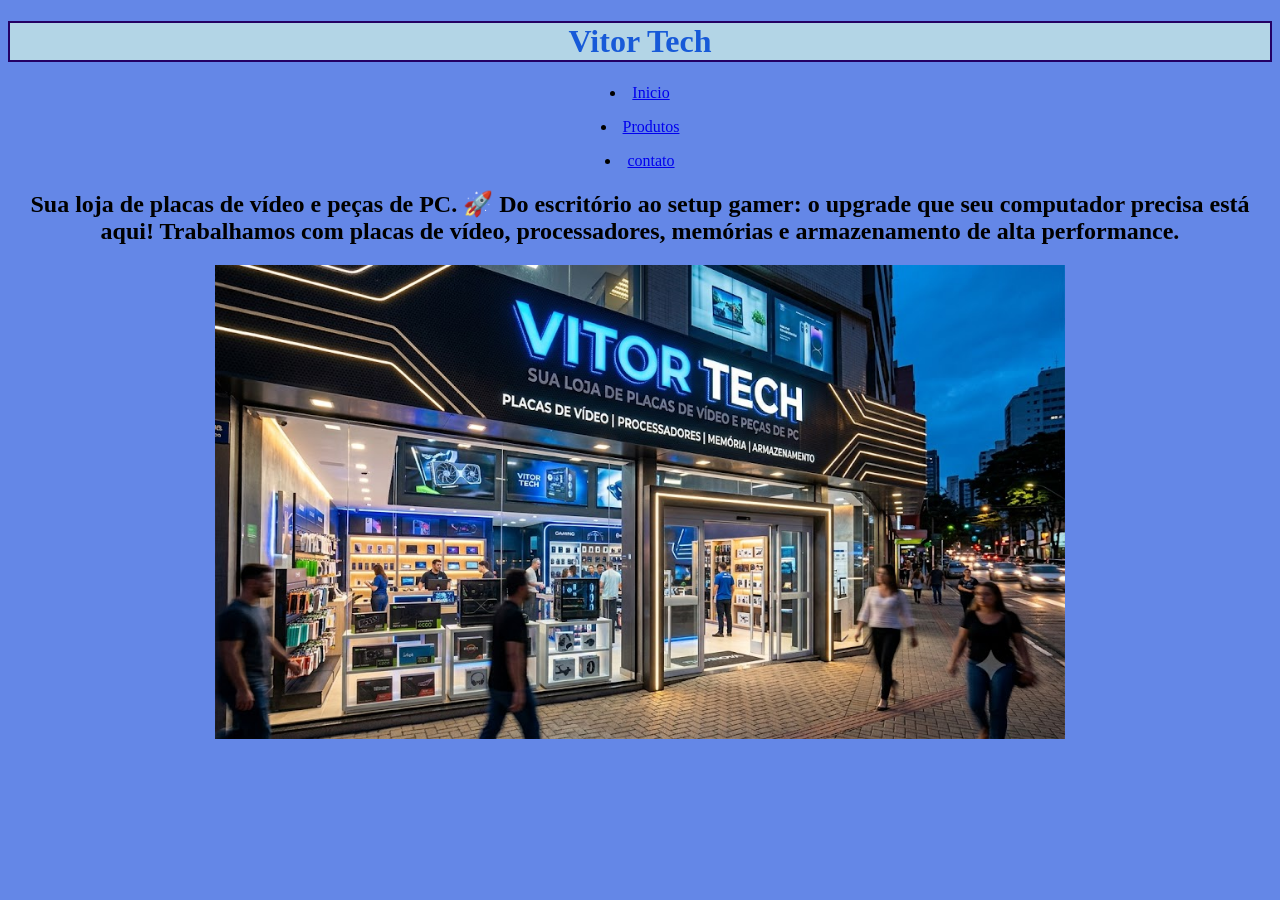
<file: vendas web site vitorrodrigueszanco/index.html>
<!DOCTYPE html>
<html lang="pt-br">
<head>
    <meta charset="UTF-8">
    <meta name="viewport" content="width=device-width, initial-scale=1.0">
    <title>Loja Vitor Tech</title>
</head>
<body>
    <!--essa linha é o meu titulo tem o nome da loja e o codigo<h1 style="color: #1f8dd6; é para colocar o titulo em cor azul -->
<center><h1>Vitor Tech</h1></center>
<nav>
    <heder>
<!--aqui é o codigo para ligar o html para o css -->
  <link rel="stylesheet" href="style.css">
  
<!--aqui é o inicio contato e produtos que tem em todos os sites-->
<center><p><li><a href="index.html">Inicio </a></li></p> </center>
<center><p><li><a href="produtos.html">Produtos</a></li></p></center>
<center><p><li><a href="contato.html">contato</a></li></p></center>


</nav>
</header>
<main> 
        
    <!--aqui é o subtitulo do meu site usei center para centralizar o texto e h2 como subtitulo-->
    <center><h2>Sua loja de placas de vídeo e peças de PC.
         🚀 Do escritório ao setup gamer: o upgrade que seu computador precisa está aqui!
          Trabalhamos com placas de vídeo, processadores, memórias e armazenamento de alta performance.
    </h2></center>
    
        
<!--aqui é a imagem da imagem da loja centralizada com o comando center e o comando img src para por imagem--->
    <center><img src="tech.jpg" alt="png" width="850"></center>
    <h3></h3>
</body>
</html>
</file>
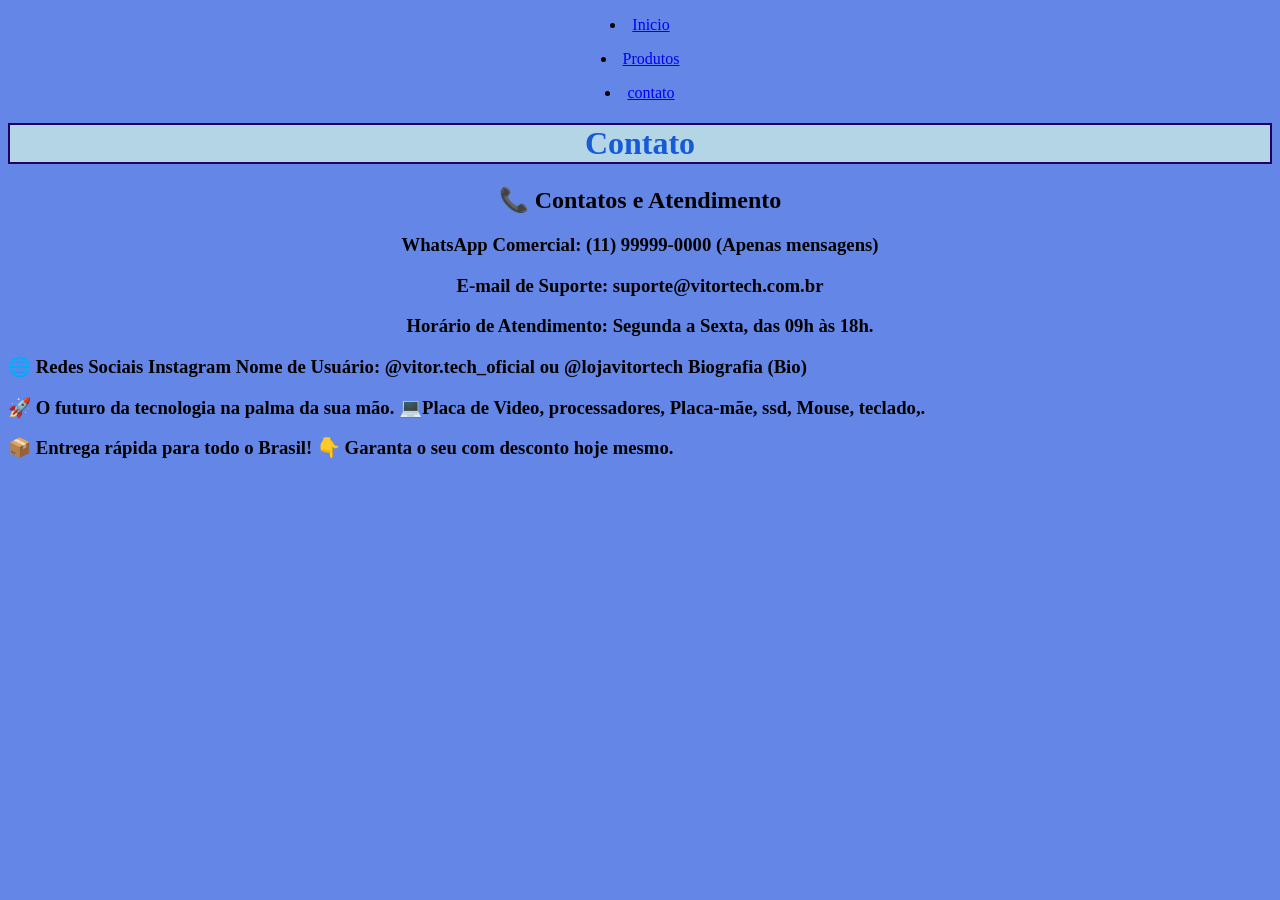
<file: vendas web site vitorrodrigueszanco/contato.html>
<!DOCTYPE html>
<html lang="pt-br">
<head>
    <meta charset="UTF-8">
    <meta name="viewport" content="width=device-width, initial-scale=1.0">
    <title>contato</title>
</head>
<body>
     <link rel="stylesheet" href="style.css">
<!--aqui é o inicio contato e produtos que tem em todos os sites-->
<center><p><li><a href="index.html">Inicio </a></li></p> </center>
<center><p><li><a href="produtos.html">Produtos</a></li></p></center>
<center><p><li><a href="contato.html">contato</a></li></p></center>
</div>
<!--aqui é o titulo-->
    <center><h1>Contato</h1>
        <!--aqui é o subtitulo-->
    <h2>📞 Contatos e Atendimento</h2>
    <!--aqui é o whatsApp-->
    <h3><p>WhatsApp Comercial: (11) 99999-0000 (Apenas mensagens)
        <!--qui é o e-mail-->
<p>E-mail de Suporte: suporte@vitortech.com.br</p>
Horário de Atendimento: Segunda a Sexta, das 09h às 18h.</h3><p></p></center>
<!--redes sociais-->
<h3><p>🌐 Redes Sociais
Instagram
Nome de Usuário: @vitor.tech_oficial ou @lojavitortech
Biografia (Bio)</p>
🚀 O futuro da tecnologia na palma da sua mão. 💻Placa de Video, processadores, Placa-mãe, ssd, Mouse, teclado,.<p> 📦 Entrega rápida para todo o Brasil! 👇 Garanta o seu com desconto hoje mesmo.
</h3></p>
</body>
</html>
</file>
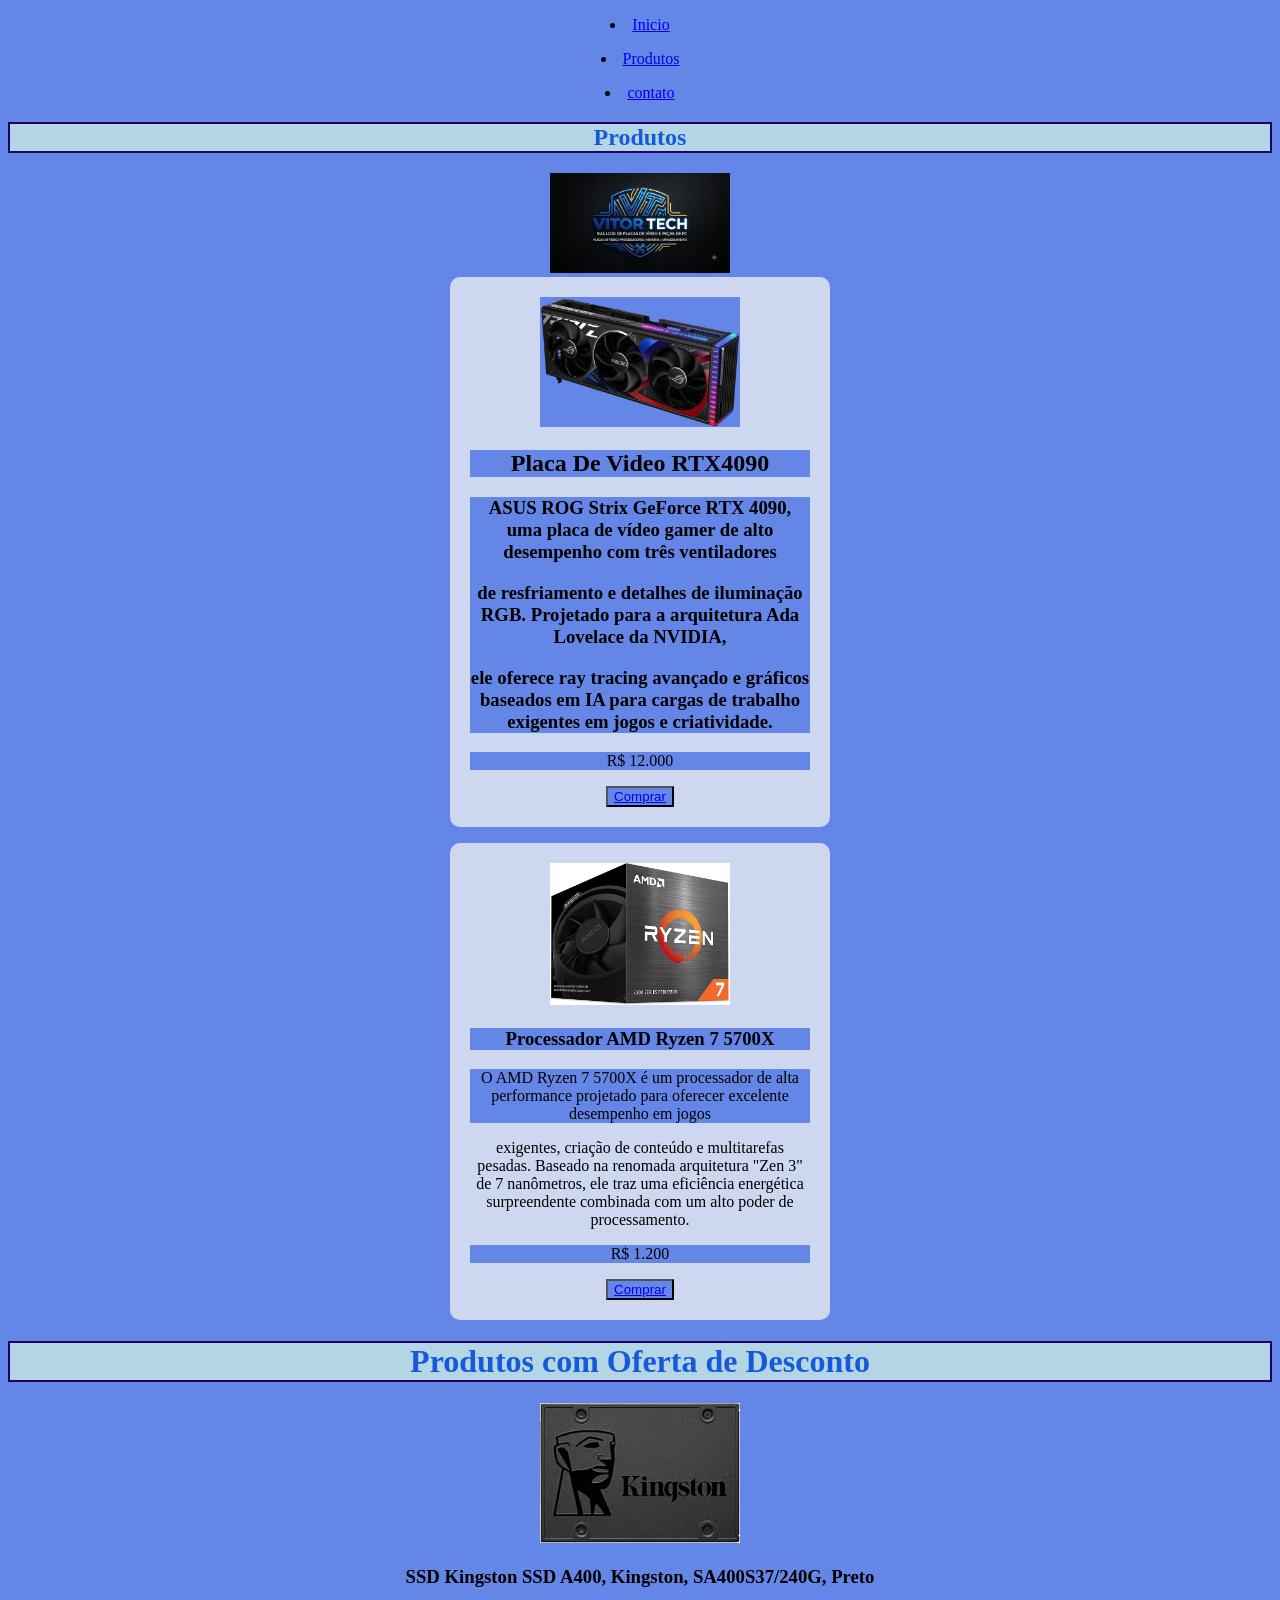
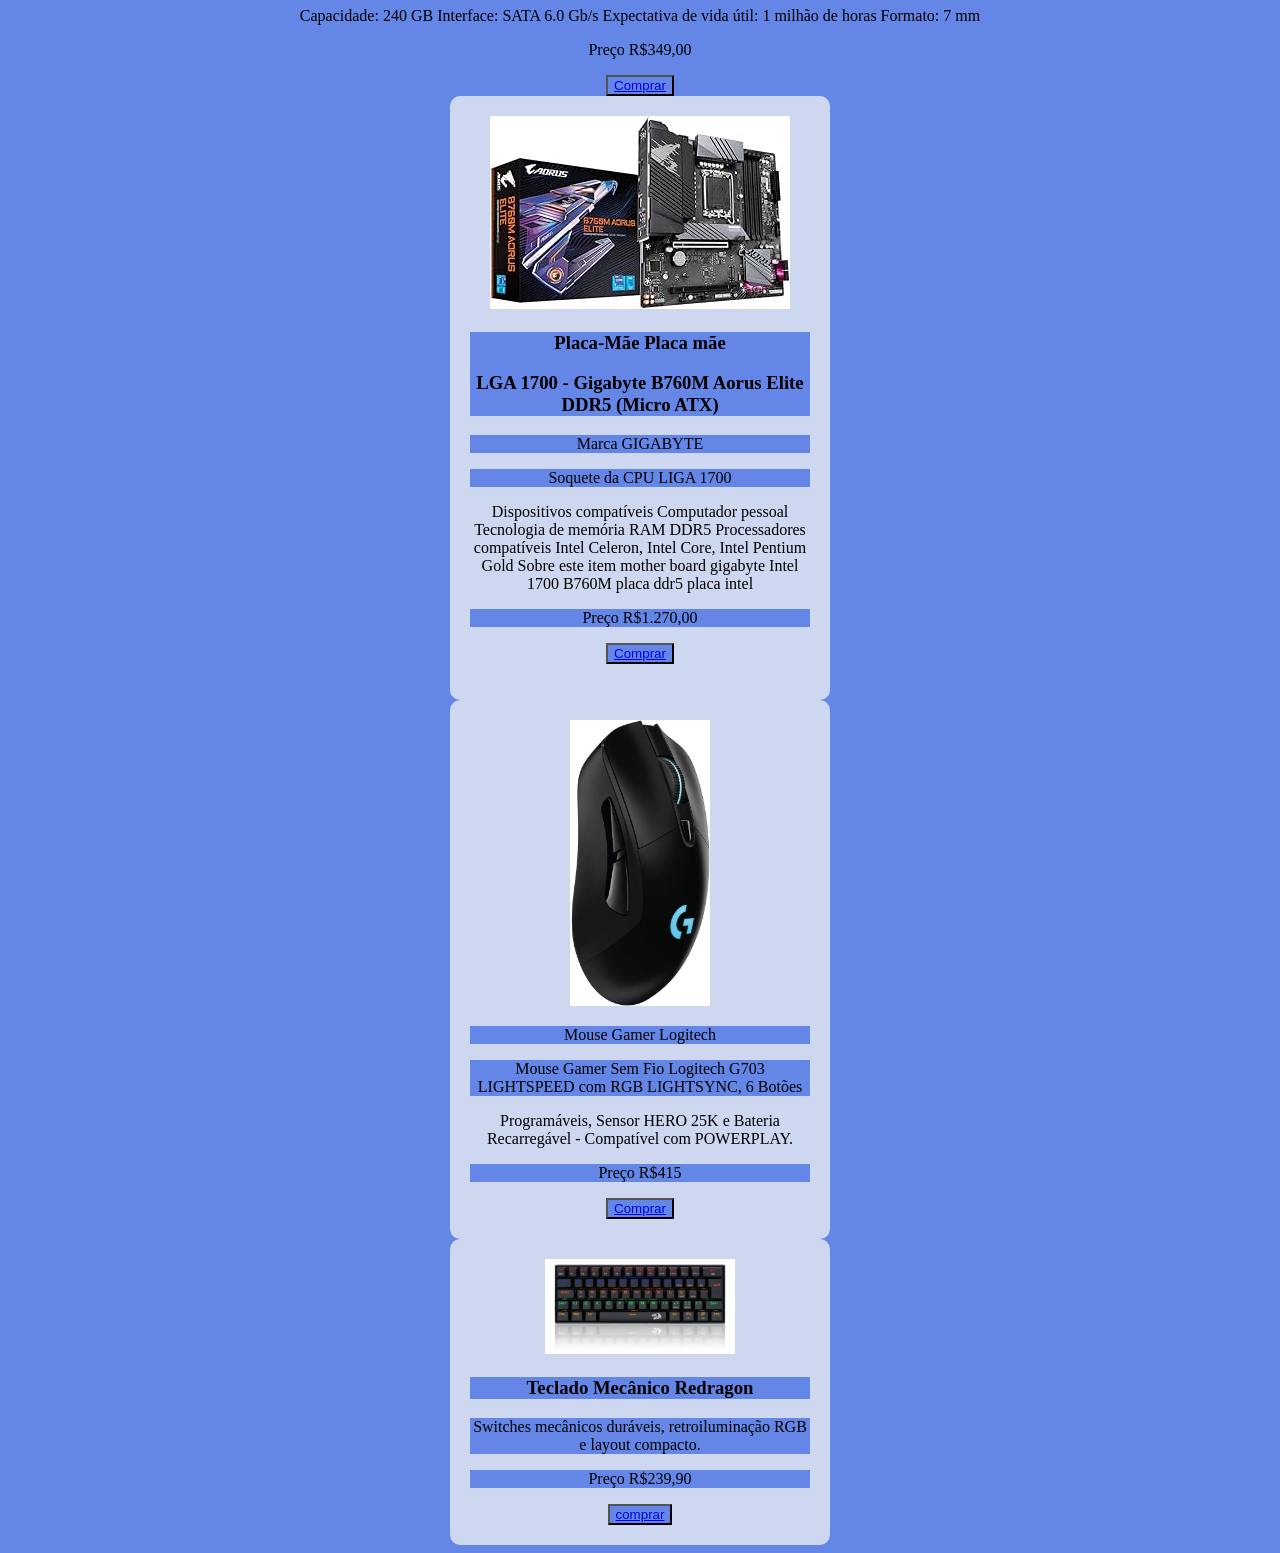
<file: vendas web site vitorrodrigueszanco/produtos.html>
<!DOCTYPE html>
<html lang="pt-br">
<head>
    <meta charset="UTF-8">
    <meta name="viewport" content="width=device-width, initial-scale=1.0">
    <title>Produtos Vitor tech</title>
</head>
<body>
    <article>
        <!--aqui é o inicio contato e produtos que tem em todos os sites-->
     <link rel="stylesheet" href="produtos.html">
    <center><p><li><a href="index.html">Inicio </a></li></p> </center>
<center><p><li><a href="produtos.html">Produtos</a></li></p></center>
<center><p><li><a href="contato.html">contato</a></li></p></center>
    <center><h1>Produtos</h1></center>
    <!--aqui é a imagem da logo da loja e esta sentralizado-->
    <center><img src="logo.jpg" alt="png" width="180"></center>
    <link rel="stylesheet" href="style.css">
    <link rel="stylesheet" href="produtos.html">

<!--placa de video-->
  <center> <div class="placa-video">
<!--imagem da placa de video especificaçôes e o preço no final -->
 <img src="placa de video.png" alt="4090 RTX" width="200">
 <h2>Placa De Video RTX4090</h2>
 <!---->
<h3><p>ASUS ROG Strix GeForce RTX 4090, uma placa de vídeo gamer de alto desempenho com três ventiladores</p> de resfriamento e detalhes de iluminação RGB. Projetado para a arquitetura Ada Lovelace da NVIDIA,</p> 
    <p>ele oferece ray tracing avançado e gráficos baseados em IA para cargas de trabalho exigentes em jogos e criatividade.</h3></p>
<!--o <p calss=-->
<p class="preco">R$ 12.000</p>
<!--<p> para separar o <href> para quando o usuario clicar ele ser direcionado para a link da amazom e o <button> é o botão -->
<p></p><button><a href="https://www.amazon.com/-/pt/dp/B0BGT61797/ref=pd_sbs_d_sccl_1_4/146-3000881-6054637?pd_rd_w=jmzRi&content-id=amzn1.sym.aa738fbd-ad05-4d11-aae2-04b598db6305&pf_rd_p=aa738fbd-ad05-4d11-aae2-04b598db6305&pf_rd_r=CTSRDRAKBP8B07F5QQ31&pd_rd_wg=JZnoY&pd_rd_r=ff6dba54-7600-47e9-90ee-00d4714a3805&pd_rd_i=B0BGT61797&th=1">Comprar</a></button></article></p>
</div></center>

<!--processador-->
<Center>
    <div class="Ryzen">
    <!--imagem do processador o preço -->
    <img src="processador.jpg" alt="Processador" width="180">
    <h3>Processador AMD Ryzen 7 5700X</h3>
    <p>O AMD Ryzen 7 5700X é um processador de alta performance projetado para oferecer excelente desempenho em jogos</p> exigentes, criação de conteúdo e multitarefas pesadas. Baseado na renomada arquitetura "Zen 3" de 7 nanômetros, ele traz uma eficiência energética surpreendente combinada com um alto poder de processamento.</p>
<p class="preco">R$ 1.200</p>
<!--aqui é o botão quando o usuario aperta para comprar ele  para o site na amazom-->
<button><a href="https://www.amazon.com.br/PROCESSADOR-AMD-5700X-100-100000926WOF-Cer%C3%A2mica/dp/B09VCHQHZ6/ref=asc_df_B09VCHQHZ6?mcid=4ef79d514dab3df9a6f978d72913fa59&tag=googleshopp00-20&linkCode=df0&hvadid=709884378235&hvpos=&hvnetw=g&hvrand=11160709684220198944&hvpone=&hvptwo=&hvqmt=&hvdev=c&hvdvcmdl=&hvlocint=&hvlocphy=9102277&hvtargid=pla-1650899904217&psc=1&hvocijid=11160709684220198944-B09VCHQHZ6-&hvexpln=0&language=pt_BR">Comprar</a></button>
</div></Center>

<!--aqui é o sub titulo -->
<center><p><h1>Produtos com Oferta de Desconto</h1></p></center>

<!--aqui é o ssd a <div class serve para ele ler no css e eu poder modificar o Design  -->
    <center></div class="ssd1">
    <!--aqui é a imagem do ssd em baixo o nome do produto discrição preço e o botão -->
            <img src="ssd - Copia.png" alt="SSD Kingston" width="200">
            <h3>SSD Kingston
                SSD A400, Kingston, SA400S37/240G, Preto
            </h3>
            <p class="descricao">Capacidade: 240 GB
Interface: SATA 6.0 Gb/s
Expectativa de vida útil: 1 milhão de horas
Formato: 7 mm</p>
            <p class="preco">Preço R$349,00 </p>
            <button><a href="https://www.amazon.com.br/ap/signin?openid.pape.max_auth_age=900&openid.return_to=https%3A%2F%2Fwww.amazon.com.br%2Fcheckout%2Fentry%2Fbuynow%3FclientName%3DOffersX_OfferDisplay_DetailPage%26ASIN%3DB079XC5PVV%26storeID%3D%26qid%3D%26anti-csrftoken-a2z%3DhBiCPrOpBmgEuZa%252FKCBzT%252F9ofv2ih2X2AlcukGzt4U%252F2AAAAAGpPA%252BJlOTU2YjFjYS02MWM0LTQ0YWEtODY2Mi02NmZhY2NlOTVlZDQ%253D%26sellingCustomerID%3D%26sourceCustomerOrgListID%3D%26dropdown-selection-ubb%3Dadd-new%26viewID%3Dglance%26ctaDeviceType%3Ddesktop%26asin.1%3DB0DGLWRFMD%26asin.2%3DB0DXWPG4KL%26isAddon%3D0%26ref_%3Ddp_start-bbf_1_glance_chw%26dropdown-selection%3Dadd-new%26nodeID%3D%26items%255B0.base%255D%255Bquantity%255D%3D1%26sr%3D%26items%255B0.base%255D%255BcustomerVisiblePrice%255D%255BdisplayString%255D%3DR%2524%2526nbsp%253B798%252C99%26tagActionCode%3D%26usePrimeHandler%3D0%26ctaPageType%3Ddetail%26quantity%3D1%26strikethroughAsin.1%3D%26smokeTestEnabled%3Dfalse%26rsid%3D134-0085712-8300558%26isBuyNow%3D1%26items%255B0.base%255D%255BcustomerVisiblePrice%255D%255Bamount%255D%3D798.99%26strikethroughAsin.2%3D%26pageLoadTimestampUTC%3D2026-07-09T02%253A13%253A54.465042649Z%26quantity.2%3D1%26itemCount%3D20%26quantity.1%3D1%26isEligibilityLogicDisabled%3D1%26items%255B0.base%255D%255Basin%255D%3DB079XC5PVV%26referrer%3Ddetail%26isMerchantExclusive%3D0%26merchantID%3DA1ZZFT5FULY4LN%26items%255B0.base%255D%255BcustomerVisiblePrice%255D%255BcurrencyCode%255D%3DBRL%26items%255B0.base%255D%255BofferListingId%255D%3DVwv2BVUs1PYFQrdODzA5GrEeKKtSR5q%25252BPLsxEO%25252BB8Smq796ulzW2IU7DsmutgICFvPjQg%25252BQuaExAaVsn4rouc1r3PKCdb7oLyROiK0K1CG1i76wJr83cHiLOC%25252FcwP3TC28lhg9M3C%25252B%25252BTvOVSao%25252BcccKkMJUq4u9a%26sourceCustomerOrgListItemID%3D%26submit.buy-now%3DEnviar%26pipelineType%3DChewbacca%26rebateId%3D%26offerListingID%3DVwv2BVUs1PYFQrdODzA5GrEeKKtSR5q%25252BPLsxEO%25252BB8Smq796ulzW2IU7DsmutgICFvPjQg%25252BQuaExAaVsn4rouc1r3PKCdb7oLyROiK0K1CG1i76wJr83cHiLOC%25252FcwP3TC28lhg9M3C%25252B%25252BTvOVSao%25252BcccKkMJUq4u9a%26session-id%3D134-0085712-8300558%26wlPopCommand%3D%26isUnrec%3D1&openid.identity=http%3A%2F%2Fspecs.openid.net%2Fauth%2F2.0%2Fidentifier_select&openid.assoc_handle=amazon_checkout_br&openid.mode=checkid_setup&language=pt_BR&openid.claimed_id=http%3A%2F%2Fspecs.openid.net%2Fauth%2F2.0%2Fidentifier_select&openid.ns=http%3A%2F%2Fspecs.openid.net%2Fauth%2F2.0">Comprar</a></button>
    

    </div>
    </center>

<center>
    <!--a div para o css identificar o htmlprodtos-->
    <div class="placa-mae">
            <img src="placa mae.jpg" alt="Placa-mãe Gamer">
            <h3><p>Placa-Mãe Placa mãe</p> LGA 1700 - Gigabyte B760M Aorus Elite DDR5 (Micro ATX)</h3>
            <p class="descricao">Marca	GIGABYTE
<p>Soquete da CPU	LIGA 1700</p>
Dispositivos compatíveis	Computador pessoal
Tecnologia de memória RAM	DDR5
Processadores compatíveis	Intel Celeron, Intel Core, Intel Pentium Gold
Sobre este item
mother board
gigabyte Intel
1700 B760M
placa ddr5
placa intel</p>
            <p class="preco">Preço R$1.270,00 </p>
            <button><a href="https://www.amazon.com.br/Placa-Gigabyte-B760M-AORUS-ELITE/dp/B0C482RTVV/ref=sr_1_1_sspa?adgrpid=1141293858923396&dib=eyJ2IjoiMSJ9.[base64].1smyQ0jldfUds4UF7AXzrMIGLSGv42aF8Kl3HQG78JE&dib_tag=se&hvadid=71331028101597&hvbmt=be&hvdev=c&hvlocphy=147620&hvnetw=o&hvqmt=e&hvtargid=kwd-71331509452203%3Aloc-20&hydadcr=4152_13232898&keywords=placa+mae+aurus&mcid=433189acd3d7327d84379d45946c50a3&qid=1783563397&sr=8-1-spons&ufe=app_do%3Aamzn1.fos.95de73c3-5dda-43a7-bd1f-63af03b14751&sp_csd=d2lkZ2V0TmFtZT1zcF9hdGY&psc=1">Comprar</a></button>
            <p></p></center>
    </div>
    <!--aqui é o mouse tem a div que é para o css ler como "mouse1" e fazer o design-->
    <!--img é a imagem do mouse abaixo tem o <p> para a escrita class é a derição do produto o class é para eu poder modificar o design
        <!-o preço segue a mesma logica -->
   <center><div class="mouse1">
        <img src="mouse l.jpg" alt="Mouse" width="140">
        <p>Mouse Gamer Logitech</p>
        <p class="descricao">Mouse Gamer Sem Fio Logitech G703 LIGHTSPEED com RGB LIGHTSYNC, 6 Botões</p> Programáveis, Sensor HERO 25K e Bateria Recarregável - Compatível com POWERPLAY.</p>
        <p class="preco">Preço R$415</p>
        <!--aqui é o botão que vai para o link quando click em comprar-->
        <button><a href="https://www.amazon.com.br/Mouse-Gamer-Logitech-G703-Hero/dp/B07W8X4F48/ref=asc_df_B07W8X4F48?tag=brbngshpdsk-20&linkCode=df0&hvadid=76759871820729&hvnetw=o&hvqmt=e&hvbmt=be&hvdev=c&hvlocint=&hvlocphy=147620&hvtargid=pla-4580359302807405&psc=1&msclkid=5cedf12bf8a01768f8279b64f30a0601">Comprar</a></button>
    </div></center>
    
<!--aqui é o teclado tem o mesmo que os outros o botão a imagem preço descrição-->
<center><div class="tecaldo2">
        <img src="teclado1.webp" alt="Tec" width="190">
        <h3>Teclado Mecânico Redragon</h3>
        <p class="descricao">Switches mecânicos duráveis, retroiluminação RGB e layout compacto.</p>
        <p class="preco">Preço R$239,90</p>
        <button><a href="https://www.mercadolivre.com.br/teclado-redragon-fizz-qwerty-redragon-brown-portugus-brasil-cor-preto-com-luz-rgb/p/MLB19582615?pdp_filters=item_id%3AMLB3336310515&from=gshop&matt_tool=14213447&matt_word=&matt_source=bing&matt_campaign=MLB_ML_BING_AO_CE-ALL-ALL_X_PLA_ALLB_TXS_ALL&matt_campaign_id=382858295&matt_ad_group=CE&matt_match_type=e&matt_network=o&matt_device=c&matt_keyword=default&msclkid=ad4f232174851cd619fd496e781392ac&utm_source=bing&utm_medium=cpc&utm_campaign=MLB_ML_BING_AO_CE-ALL-ALL_X_PLA_ALLB_TXS_ALL&utm_term=4581596253419781&utm_content=CE" target="_blank" class="botao-comprar">comprar</a></button>
    </center>
</div>
</body>
</html>
</file>
<file: vendas web site vitorrodrigueszanco/style.css>
*{
    /*aqui deixa a cor do inicio do contato e o produto em azul de fundo*/
    background-color: rgb(100, 135, 231);
}

div #Ryzen{
    padding: 15px;
    
/*aqui deixa mais bonito igual o de baixo*/
}
.produtos{
    display: flex;
    flex-wrap: wrap;
    justify-content: center;
    gap: 30px;

    /*aqui é o desine dos produtos deixa mais bonita a pagina*/
}
.placa-video,
.Ryzen,
.ssd1,
.placa-mae,
.mouse1,
.tecaldo2{
    width: 340px;
    background: #ced7f0;
    padding: 20px;
    border-radius: 10px;
    text-align: center;
}

/* aqui vai deixar a pagna contatos em azul */
.contato {
    background-color: #0048ff; 
    color: rgb(113, 164, 206);
    padding: 30px;
    border-radius: 15px;
    font-family: Arial, sans-serif;
    max-width: 800px;
    margin: 20px auto; 
}
/*aqui muda todos os titulos e poe cor e uma barra*/
h1 {
color: #175ad8; /* vermelho */
background-color: hsl(200, 50%, 80%); /* azul claro */
border: 2px solid rgb(35, 0, 100); /* verde escuro */
}
</file>
